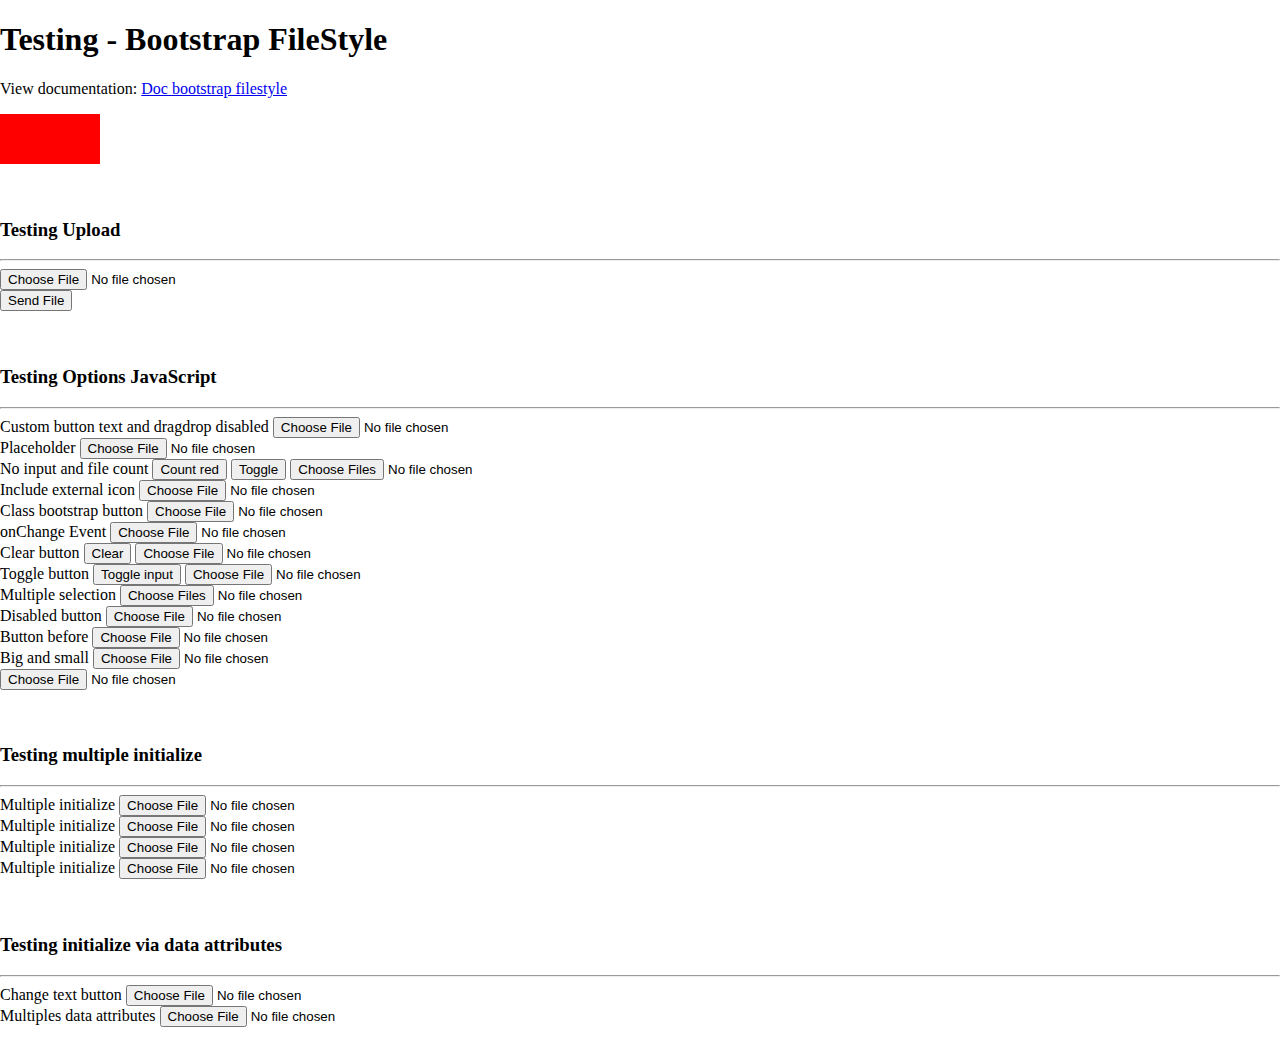
<file: js/bootstrap-filestyle-2.1.0/bootstrap-filestyle-2.1.0/test/index.html>
<!DOCTYPE html>
<html lang="en">
	<head>
		<meta http-equiv="X-UA-Compatible" content="IE=edge">
		<meta name="viewport" content="width=device-width, initial-scale=1">

		<title>Testing - Bootstrap FileStyle</title>

		<link rel="icon" type="image/png" href="icons/favicon.png">
		<link rel="stylesheet" href="https://maxcdn.bootstrapcdn.com/bootstrap/4.0.0-beta/css/bootstrap.min.css" integrity="sha384-/Y6pD6FV/Vv2HJnA6t+vslU6fwYXjCFtcEpHbNJ0lyAFsXTsjBbfaDjzALeQsN6M" crossorigin="anonymous">
		<link href="open-iconic/font/css/open-iconic-bootstrap.css" rel="stylesheet">
		<style type="text/css" rel="stylesheet">
			body {margin: 20px 0; }
		</style>

		<!-- HTML5 Shim and Respond.js IE8 support of HTML5 elements and media queries -->
		<!-- WARNING: Respond.js doesn't work if you view the page via file:// -->
		<!--[if lt IE 9]>
		<script src="https://oss.maxcdn.com/libs/html5shiv/3.7.0/html5shiv.js"></script>
		<script src="https://oss.maxcdn.com/libs/respond.js/1.4.2/respond.min.js"></script>
		<![endif]-->
		<script src="https://code.jquery.com/jquery-3.2.1.slim.min.js" integrity="sha384-KJ3o2DKtIkvYIK3UENzmM7KCkRr/rE9/Qpg6aAZGJwFDMVNA/GpGFF93hXpG5KkN" crossorigin="anonymous"></script>
		<script src="https://cdnjs.cloudflare.com/ajax/libs/popper.js/1.11.0/umd/popper.min.js" integrity="sha384-b/U6ypiBEHpOf/4+1nzFpr53nxSS+GLCkfwBdFNTxtclqqenISfwAzpKaMNFNmj4" crossorigin="anonymous"></script>
		<script src="https://maxcdn.bootstrapcdn.com/bootstrap/4.0.0-beta/js/bootstrap.min.js" integrity="sha384-h0AbiXch4ZDo7tp9hKZ4TsHbi047NrKGLO3SEJAg45jXxnGIfYzk4Si90RDIqNm1" crossorigin="anonymous"></script>
	</head>

	<body>
		<div class="container-fluid">
			<div class="row">
				<div class="col">
					<div class="jumbotron jumbotron-fluid">
						<div class="container-fluid">
							<h1 class="display-2">Testing - Bootstrap FileStyle</h1>
							<p class="lead">View documentation: <a href="//markusslima.github.io/bootstrap-filestyle" target="_blank">Doc bootstrap filestyle</a> </p>
						</div>
					</div>
				</div>
			</div>
			<div style="background: red;width: 100px;height: 50px;" id="ttt"></div>
			<br>
			<br>
			<div class="row">
				<form id="upload" enctype="multipart/form-data">
				<div class="col-12">
					<form action="upload.php" enctype="multipart/form-data" method="post">
						<h3>Testing Upload</h3>
						<hr>
						<div class="form-group">
							<input type="file" name="example" id="input01">
						</div>
						<div class="form-group">
							<button type="submit" class="btn btn-primary"> Send File </button>
						</div>
					</form>
				</div>
				</form>
			</div>
			<br>
			<br>
			<div class="row">
				<div class="col-4">
					<form>
						<h3>Testing Options JavaScript</h3>
						<hr>
						<div class="form-group">
							<label>Custom button text and dragdrop disabled</label>
							<input type="file" id="input02">
						</div>
						<div class="form-group">
							<label>Placeholder</label>
							<input type="file" id="input001">
						</div>
						<div class="form-group">
							<label>No input and file count 
								<button type="button" class="btn btn-secondary btn-sm" id="countRed">Count red</button>
								<button type="button" class="btn btn-secondary btn-sm" id="countToggle">Toggle</button>
							</label>
							<input type="file" id="input03" multiple="multiple" class="filestyle">
						</div>
						<div class="form-group">
							<label>Include external icon </label>
							<input type="file" id="input04">
						</div>
						<div class="form-group">
							<label>Class bootstrap button</label>
							<input type="file" id="input05">
						</div>
						<div class="form-group">
							<label>onChange Event</label>
							<input type="file" id="input06">
						</div>
						<div class="form-group">
							<label>
								Clear button 
								<button id="clear" class="btn btn-default btn-sm" type="button">
									Clear
								</button>
							</label>
							<input type="file" id="input08">
						</div>
						<div class="form-group">
							<label>
								Toggle button
								<button id="toggleInput" class="btn btn-default btn-sm" type="button">
									Toggle input
								</button>
							</label>
							<input type="file" id="input09">
						</div>
						<div class="form-group">
							<label>Multiple selection</label>
							<input type="file" multiple="multiple" id="input11">
						</div>
						<div class="form-group">
							<label>Disabled button</label>
							<input type="file" id="input13">
						</div>
						<div class="form-group">
							<label>Button before</label>
							<input type="file" id="input14">
						</div>
						<div class="form-group">
							<label>Big and small</label>
							<input type="file" id="input15">
						</div>
						<div class="form-group">
							<input type="file" id="input16">
						</div>
					</form>
				</div>
			</div>
			<br>
			<br>
			<div class="row">
				<div class="col-4">
					<form role="form">
						<h3>Testing multiple initialize</h3>
						<hr>
						<div class="form-group">
							<label>Multiple initialize</label>
							<input type="file" class="test">
						</div>
						<div class="form-group">
							<label>Multiple initialize</label>
							<input type="file" class="test">
						</div>
						<div class="form-group">
							<label>Multiple initialize</label>
							<input type="file" class="test">
						</div>
						<div class="form-group">
							<label>Multiple initialize</label>
							<input type="file" class="test">
						</div>
					</form>
				</div>
			</div>
			<br>
			<br>
			<div class="row">
				<div class="col-6">
					<form role="form">
						<h3>Testing initialize via data attributes</h3>
						<hr>
						<div class="form-group">
							<label class="control-label">Change text button</label>
							<input type="file" class="filestyle" data-text="Find" data-dragdrop="false">
						</div>
						<div class="form-group">
							<label class="control-label">Multiples data attributes</label>
							<input type="file" class="filestyle" data-text="Open" data-input="false" data-iconName="glyphicon-plus" data-btnClass="btn-primary">
						</div>
					</form>
				</div>
			</div>
		</div>
		<script type="text/javascript" src="../src/bootstrap-filestyle.min.js"></script>
		
		<script type="text/javascript">
			$('#input01').filestyle()
			$('#input001').filestyle({
				'placeholder' : 'Placeholder test'
			});
			$('#input02').filestyle({
				text : 'My filestyle',
				dragdrop: false
			});

			$('#input03').filestyle({
				badge: true,
				input : false,
				btnClass : 'btn-primary',
				htmlIcon : '<span class="oi oi-folder"></span> '
			});

			$('#input04').filestyle({
				htmlIcon : '<span class="oi oi-folder"></span> ',
				text: ''
			});

			$('#input05').filestyle({
				btnClass : 'btn-outline-primary'
			});

			$('#input06').filestyle({
				onChange: function (param) {
					console.log(param)
					alert(param);
				}
			});

			$('#input08').filestyle({
				text : ' File',
				btnClass : 'btn-success'
			});

			$('#clear').click(function() {
				$('#input08').filestyle('clear');
			});

			$('#input09').filestyle({
				text : 'File',
				btnClass : 'btn-primary'
			});

			$('#toggleInput').click(function() {
				var fs = $('#input09');
				if (fs.filestyle('input'))
					fs.filestyle('input', false);
				else
					fs.filestyle('input', true);
			});

			$('#input11').filestyle({
				text : 'Multiple',
				btnClass : 'btn-danger'
			});

			$('#input13').filestyle({
				disabled : true
			});

			$('#input14').filestyle({
				buttonBefore : true
			});
			$('#input15').filestyle({
				size : 'lg'
			});
			$('#input16').filestyle({
				size : 'sm'
			});

			// nultiple initialize
			$('.test').filestyle({
				btnClass : 'btn-primary'
			});

			$('#countRed').on('click', function () {
				$('#input03').filestyle('badgeName', 'badge-danger');
			});

			$('#countToggle').on('click', function () {
				if ($('#input03').filestyle('badge'))
					$('#input03').filestyle('badge', false);
				else
					$('#input03').filestyle('badge', true);
			});
		</script>
	</body>
</html>
</file>
